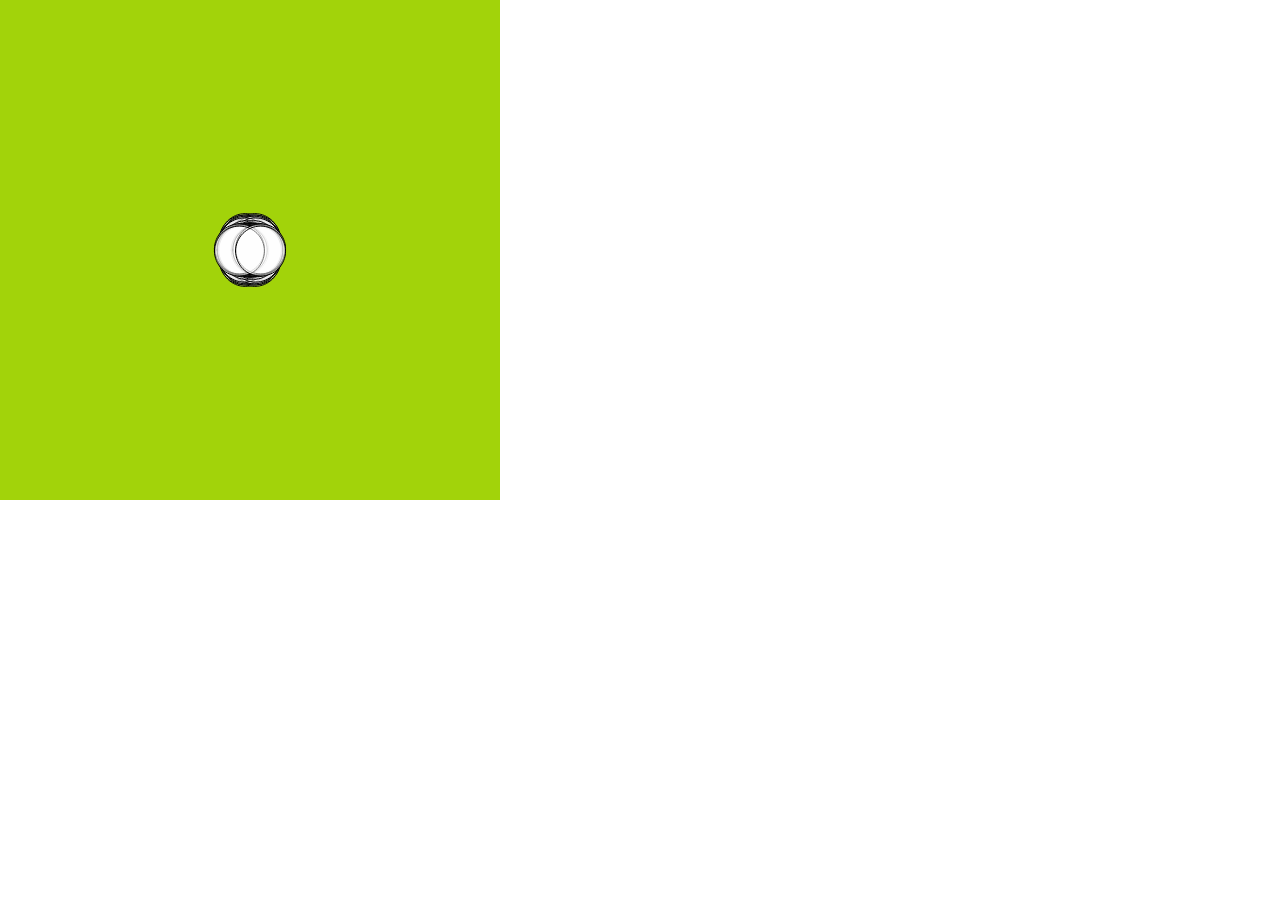
<file: Circles-Map/index.html>
<!DOCTYPE html>
<html>
  <head>
    <meta charset="UTF-8">
    <title>P5.js Template</title>
    <script src="libraries/p5.js" type="text/javascript"></script>
    <script src="libraries/p5.dom.js" type="text/javascript"></script>
    <script src="libraries/p5.sound.js" type="text/javascript"></script>
    <script src="Circle-Map.js" type="text/javascript"></script>
    <style> body {padding: 0; margin: 0;} canvas {vertical-align: top;} </style>
  </head>
  <body>
  </body>
</html>
</file>
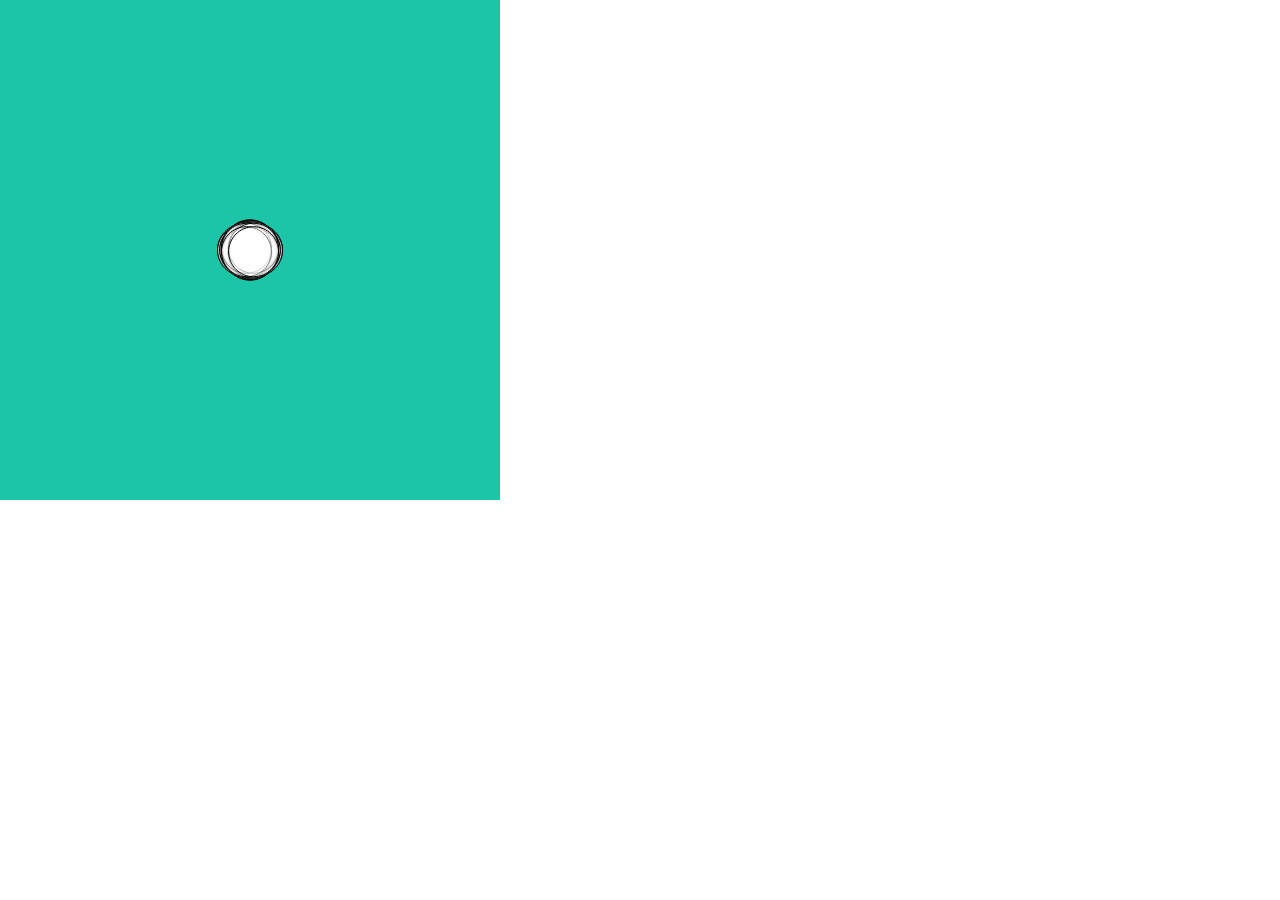
<file: Circles/index.html>
<!DOCTYPE html>
<html>
  <head>
    <meta charset="UTF-8">
    <title>P5.js Template</title>
    <script src="libraries/p5.js" type="text/javascript"></script>
    <script src="libraries/p5.dom.js" type="text/javascript"></script>
    <script src="libraries/p5.sound.js" type="text/javascript"></script>
    <script src="Circles.js" type="text/javascript"></script>
    <style> body {padding: 0; margin: 0;} canvas {vertical-align: top;} </style>
  </head>
  <body>
  </body>
</html>
</file>
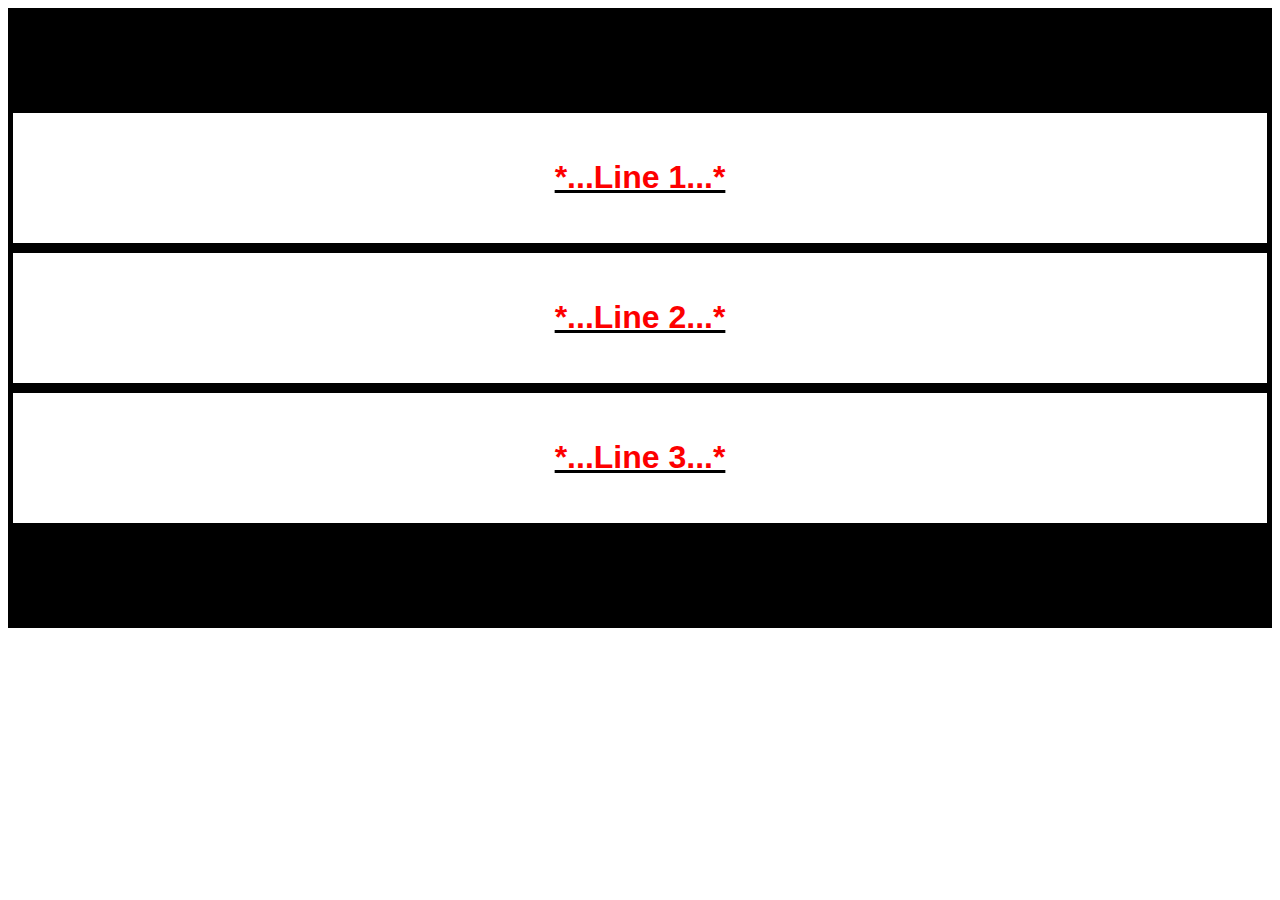
<file: DAT405 Project Test/index.html>
<!DOCTYPE html>
<html>
  <head>
    <meta charset="utf-8">
    <title>HTML and CSS</title>
    <link type ="text/css" rel="stylesheet" href="styles.css"/>
  </head>
  <body>
    <header></header>
    <div class="newHeadings">
      <h1>*...Line 1...*</h1>
    </div>
    <div class="newHeadings">
      <h1>*...Line 2...*</h1>
    </div>
    <div class="newHeadings" id="lastHeading">
      <h1>*...Line 3...*</h1>
    </div>
    <footer></footer>
  </body>
</html>
</file>
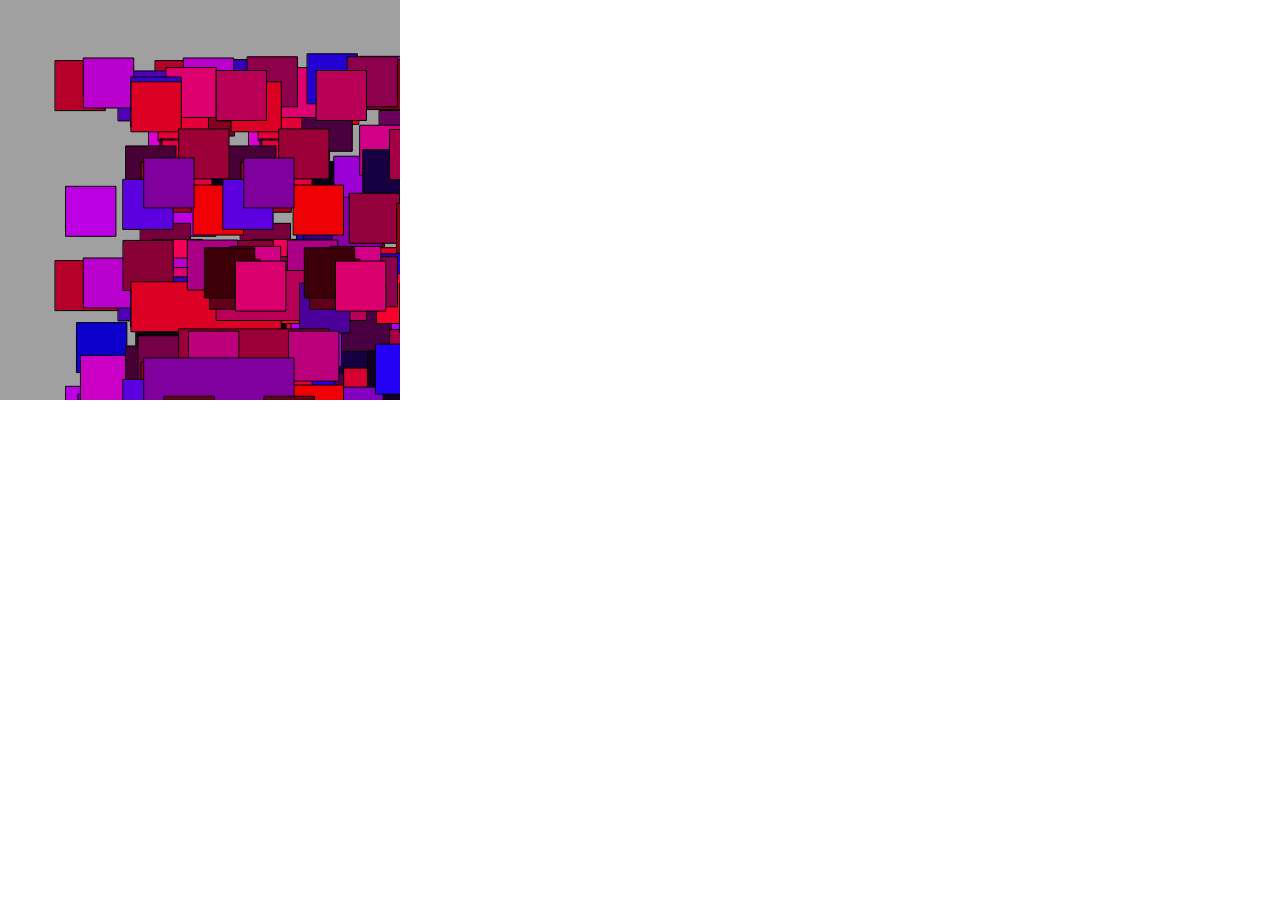
<file: Example/index.html>
<!DOCTYPE html>
<html>
  <head>
    <meta charset="UTF-8">
    <title>P5.js Template</title>
    <script src="libraries/p5.js" type="text/javascript"></script>
    <script src="libraries/p5.dom.js" type="text/javascript"></script>
    <script src="libraries/p5.sound.js" type="text/javascript"></script>
    <script src="Example.js" type="text/javascript"></script>
    <style> body {padding: 0; margin: 0;} canvas {vertical-align: top;} </style>
  </head>
  <body>
  </body>
</html>
</file>
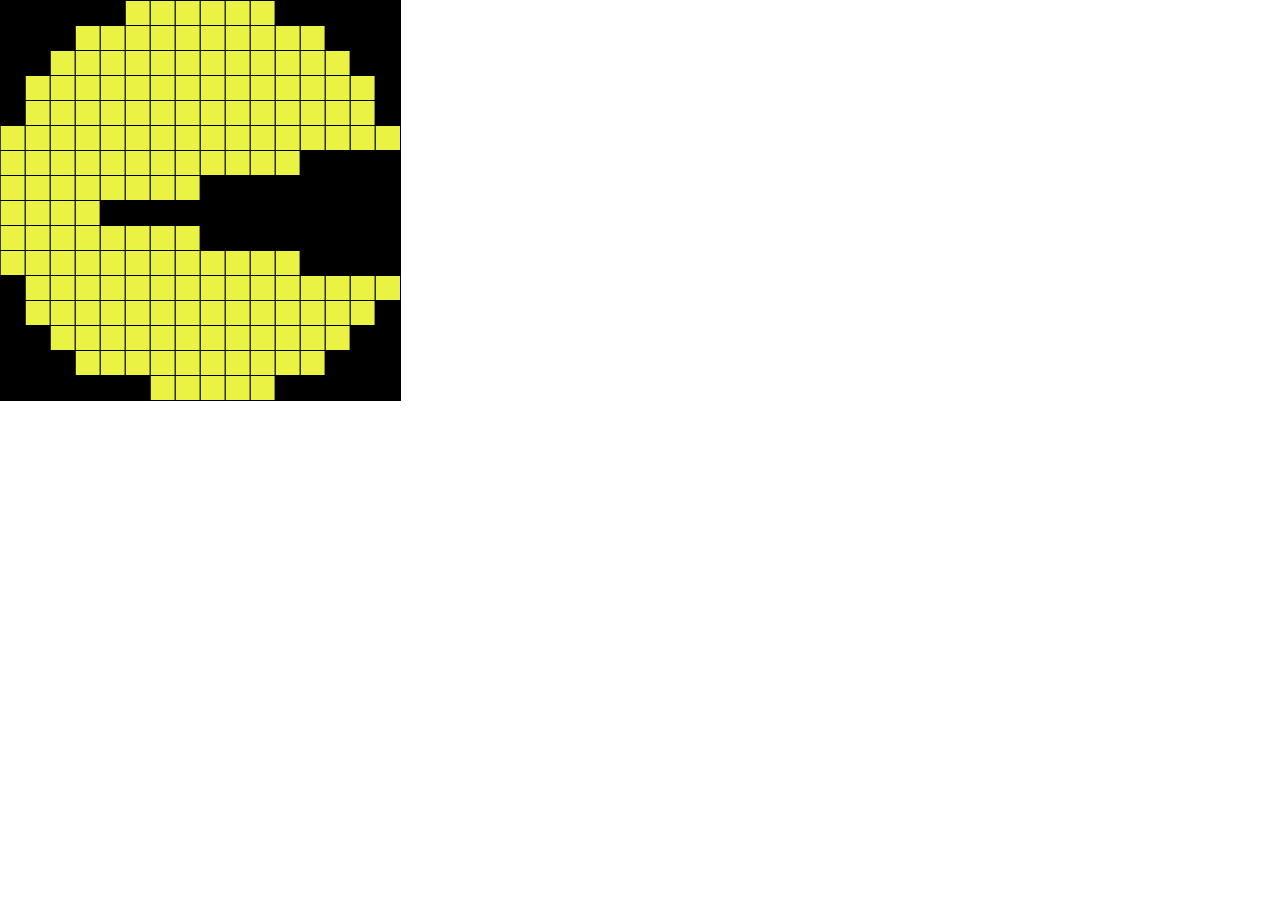
<file: Pacman/index.html>
<!DOCTYPE html>
<html>
  <head>
    <meta charset="UTF-8">
    <title>P5.js Template</title>
    <script src="libraries/p5.js" type="text/javascript"></script>
    <script src="libraries/p5.dom.js" type="text/javascript"></script>
    <script src="libraries/p5.sound.js" type="text/javascript"></script>
    <script src="Pacman.js" type="text/javascript"></script>
    <style> body {padding: 0; margin: 0;} canvas {vertical-align: top;} </style>
  </head>
  <body>
  </body>
</html>
</file>
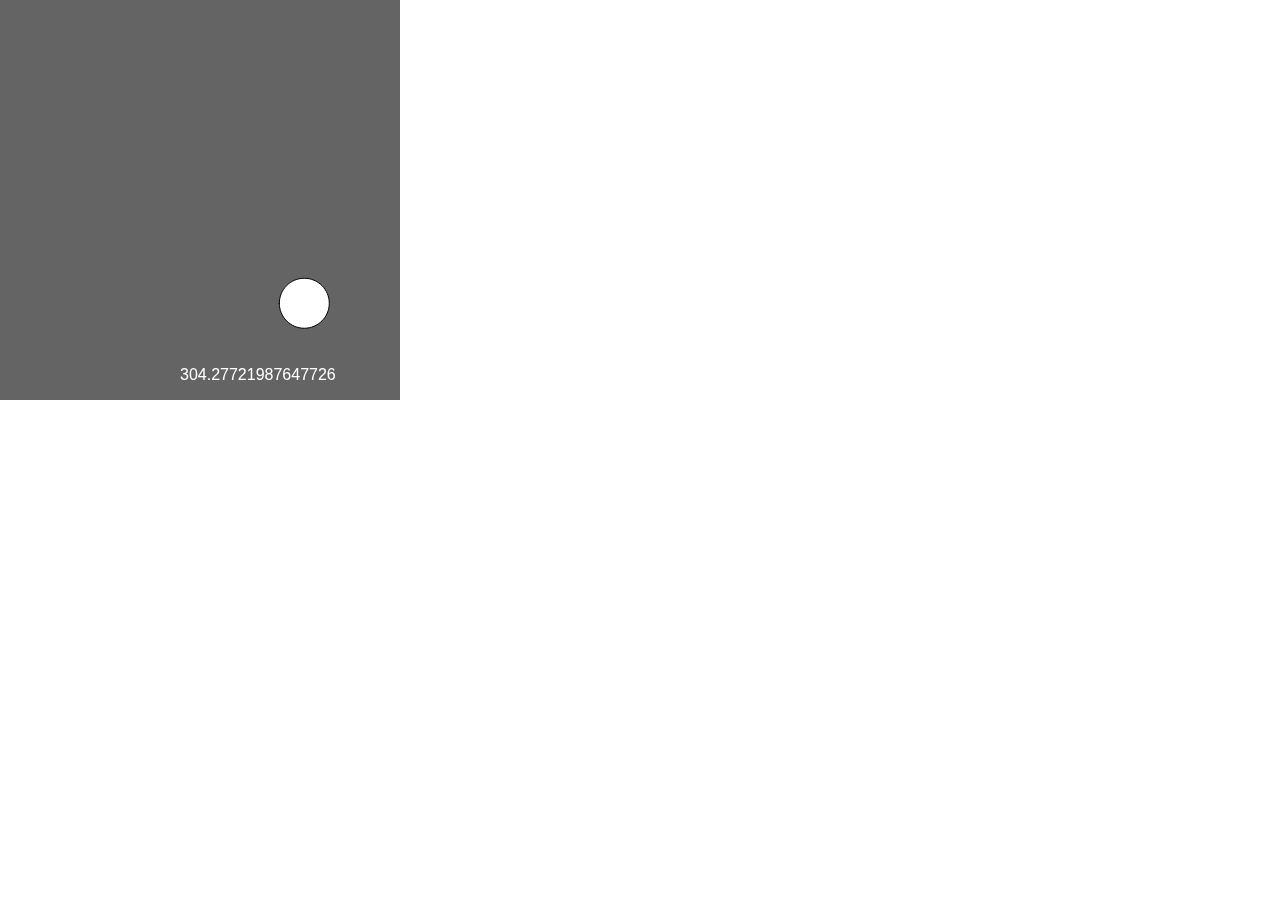
<file: Simple Motion/index.html>
<!DOCTYPE html>
<html>
  <head>
    <meta charset="UTF-8">
    <title>P5.js Template</title>
    <script src="libraries/p5.js" type="text/javascript"></script>
    <script src="libraries/p5.dom.js" type="text/javascript"></script>
    <script src="libraries/p5.sound.js" type="text/javascript"></script>
    <script src="Simple Motion.js" type="text/javascript"></script>
    <style> body {padding: 0; margin: 0;} canvas {vertical-align: top;} </style>
  </head>
  <body>
  </body>
</html>
</file>
<file: DAT405 Project Test/styles.css>
h1{
  color: #FD0000;
  padding:20px;
}
.newHeadings{
    text-decoration: underline;
    font-family: helvetica;
    border:5px solid #000;
    padding: 5px;
    text-align: center;
}
#lastHeading{
  font-family: helvetica;
  color: black;
}
header{
  background-color: black;
  width: 100%;
  height: 100px;
}
footer{
  background-color: black;
  width:100%;
  height:100px;
}
</file>
